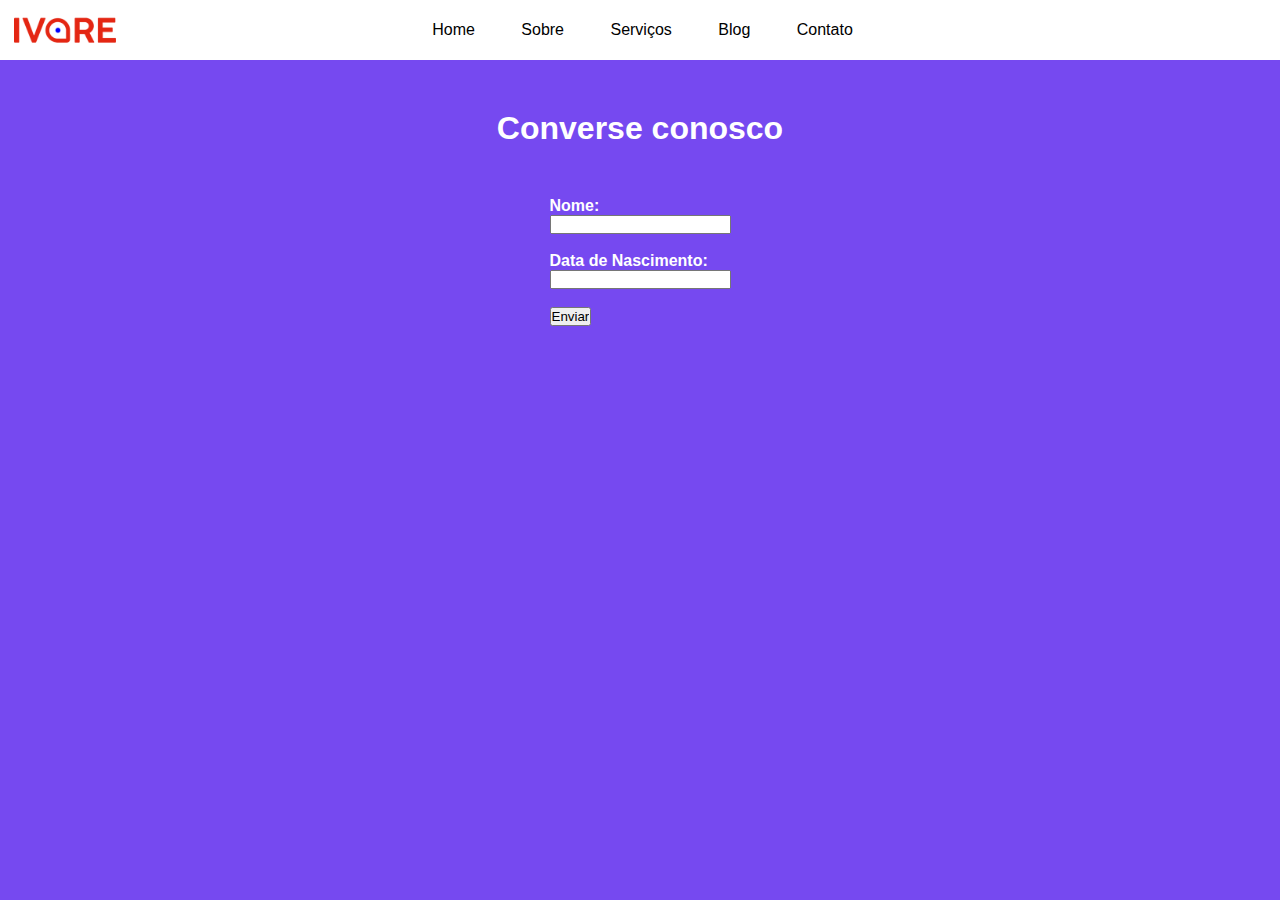
<file: contato.html>
<!DOCTYPE html>
	
<html>
	
	<head>
		<title></title>
		<meta charset="utf-8">
		<link rel="stylesheet" type="text/css" href="css/estilo.css">
	</head>
	
	<body>
		
		<div id="area-cabecalho">
			<img id="logo" src="imagens/logo.png">
		

			<div id="area-menu">
				<a href="index.html">Home</a>
				<a href="sobre.html">Sobre</a>
				<a href="">Serviços</a>
				<a href="">Blog</a>
				<a href="">Contato</a>
			</div>

		</div>
		
		<div id="sobreh1">
			<h1>Converse conosco</h1>
		</div>
		
		<div class="formulario">
			
			<form>
				<h4>Nome:</h4>
				<input type="text" name="">
				<br><br>
				
				<h4>Data de Nascimento:</h4>
				<input type="text" name="">
				<br><br>
				
				
				<input type="button" value="Enviar">
			</form>
		
		</div>
	
	</body>


</html>
</file>
<file: css/estilo.css>
* {
	margin:0;
	padding:0;
}

body{
	font-size: 1em;
	font-family: "Trebouchet MS", Helvetica, sans-serif;
	background: #7649F0;
}

a{
	text-decoration: none;
	color: black;
	padding: 5px 20px;
	border: 1px solid transparent;
	transition: 0.6s ease;
}

a:hover{
	background-color: #7649F0;
	color: #fff;
}

#logo{
	background-color: pink;
	width: 130px;
	height: 60px;
}

#area-cabecalho{
	background-color: white;
	display: flex;
}
#area-menu{
	text-align: center;
	margin: auto;
	padding-right: 125px;
}

#sobreh1{
	text-align: center;
	margin-top: 50px;
	color: white;
}

#lista{
	margin-left: 50px;
	margin-top: 60px;
	font-size: 18px;
	color: white;
}

#lista ol li{
	padding: 20px; 
}

#textarea{
	height: 100px;
}

.formulario {
	display: flex;
	justify-content: center;
	margin-top: 50px !important;
	color: white;
}

#botao {
	display: flex;
	justify-content: center;
	margin-top: 200px;
}

#botao button {
	width: 120px;
	height: 50px;
	border-radius: 15px;
}
</file>
